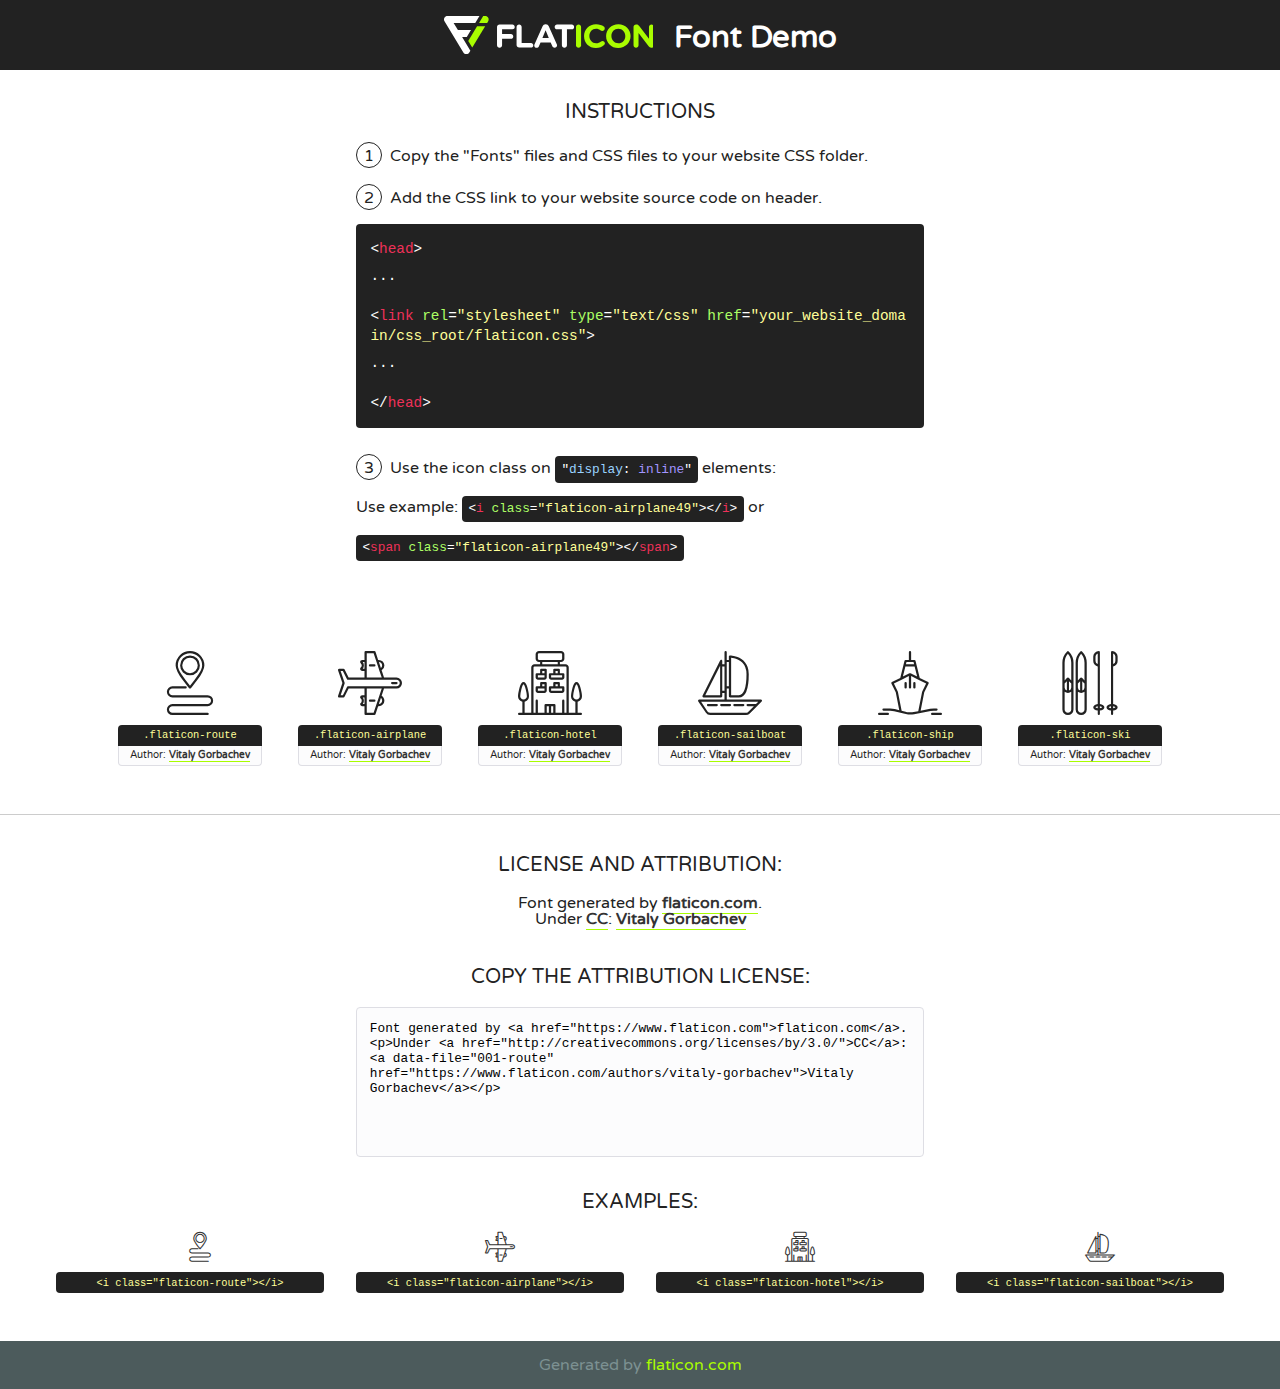
<file: fonts/flaticon/font/flaticon.html>
<!DOCTYPE html>
<!--
  Flaticon icon font: Flaticon
  Creation date: 10/01/2019 02:03
-->
<html>
<!DOCTYPE html>
<html>

<head>
    <title>Flaticon WebFont</title>
    <link href="http://fonts.googleapis.com/css?family=Varela+Round" rel="stylesheet" type="text/css" />
    <link rel="stylesheet" type="text/css" href="flaticon.css">
    <meta charset="UTF-8">
    <style>
    html, body, div, span, applet, object, iframe,
    h1, h2, h3, h4, h5, h6, p, blockquote, pre,
    a, abbr, acronym, address, big, cite, code,
    del, dfn, em, img, ins, kbd, q, s, samp,
    small, strike, strong, sub, sup, tt, var,
    b, u, i, center,
    dl, dt, dd, ol, ul, li,
    fieldset, form, label, legend,
    table, caption, tbody, tfoot, thead, tr, th, td,
    article, aside, canvas, details, embed, 
    figure, figcaption, footer, header, hgroup, 
    menu, nav, output, ruby, section, summary,
    time, mark, audio, video {
        margin: 0;
        padding: 0;
        border: 0;
        font-size: 100%;
        font: inherit;
        vertical-align: baseline;
    }
    /* HTML5 display-role reset for older browsers */
    article, aside, details, figcaption, figure, 
    footer, header, hgroup, menu, nav, section {
        display: block;
    }
    body {
        line-height: 1;
    }
    ol, ul {
        list-style: none;
    }
    blockquote, q {
        quotes: none;
    }
    blockquote:before, blockquote:after,
    q:before, q:after {
        content: '';
        content: none;
    }
    table {
        border-collapse: collapse;
        border-spacing: 0;
    }
    body {
        font-family: 'Varela Round', Helvetica, Arial, sans-serif;
        font-size: 16px;
        color: #222;
    }
    a {
        color: #333;
        border-bottom: 1px solid #a9fd00;
        font-weight: bold;
        text-decoration: none;
    }
    * {
        -moz-box-sizing: border-box;
        -webkit-box-sizing: border-box;
        box-sizing: border-box;
        margin: 0;
        padding: 0;
    }
    [class^="flaticon-"]:before, [class*=" flaticon-"]:before, [class^="flaticon-"]:after, [class*=" flaticon-"]:after {
        font-family: Flaticon;
        font-size: 30px;
        font-style: normal;
        margin-left: 20px;
        color: #333;
    }
    .wrapper {
        max-width: 600px;
        margin: auto;
        padding: 0 1em;
    }
    .title {
        font-size: 1.25em;
        text-align: center;
        margin-bottom: 1em;
        text-transform: uppercase;
    }
    header {
        text-align: center;
        background-color: #222;
        color: #fff;
        padding: 1em;
    }
    header .logo {
        width: 210px;
        height: 38px;
        display: inline-block;
        vertical-align: middle;
        margin-right: 1em;
        border: none;
    }
    header strong {
        font-size: 1.95em;
        font-weight: bold;
        vertical-align: middle;
        margin-top: 5px;
        display: inline-block;
    }
    .demo {
        margin: 2em auto;
        line-height: 1.25em;
    }
    .demo ul li {
        margin-bottom: 1em;
    }
    .demo ul li .num {
        color: #222;
        border-radius: 20px;
        display: inline-block;
        width: 26px;
        padding: 3px;
        height: 26px;
        text-align: center;
        margin-right: 0.5em;
        border: 1px solid #222;
    }
    .demo ul li code {
        background-color: #222;
        border-radius: 4px;
        padding: 0.25em 0.5em;
        display: inline-block;
        color: #fff;
        font-family: Consolas,Monaco,Lucida Console,Liberation Mono,DejaVu Sans Mono,Bitstream Vera Sans Mono,Courier New, monospace;
        font-weight: lighter;
        margin-top: 1em;
        font-size: 0.8em;
        word-break: break-all;
    }
    .demo ul li code.big {
        padding: 1em;
        font-size: 0.9em;
    }
    .demo ul li code .red {
        color: #EF3159;
    }
    .demo ul li code .green {
        color: #ACFF65;
    }
    .demo ul li code .yellow {
        color: #FFFF99;
    }
    .demo ul li code .blue {
        color: #99D3FF;
    }
    .demo ul li code .purple {
        color: #A295FF;
    }
    .demo ul li code .dots {
        margin-top: 0.5em;
        display: block;
    }
    #glyphs {
        border-bottom: 1px solid #ccc;
        padding: 2em 0;
        text-align: center;
    }
    .glyph {
        display: inline-block;
        width: 9em;
        margin: 1em;
        text-align: center;
        vertical-align: top;
        background: #FFF;
    }
    .glyph .glyph-icon {
        padding: 10px;
        display: block;
        font-family:"Flaticon";
        font-size: 64px;
        line-height: 1;
    }
    .glyph .glyph-icon:before {
        font-size: 64px;
        color: #222;
        margin-left: 0;
    }
    .class-name {
        font-size: 0.65em;
        background-color: #222;
        color: #fff;
        border-radius: 4px 4px 0 0;
        padding: 0.5em;
        color: #FFFF99;
        font-family: Consolas,Monaco,Lucida Console,Liberation Mono,DejaVu Sans Mono,Bitstream Vera Sans Mono,Courier New, monospace;
    }
    .author-name {
        font-size: 0.6em;
        background-color: #fcfcfd;
        border: 1px solid #DEDEE4;
        border-top: 0;
        border-radius: 0 0 4px 4px;
        padding: 0.5em;
    }
    .class-name:last-child {
        font-size: 10px;
        color:#888;
    }
    .class-name:last-child a {
        font-size: 10px;
        color:#555;
    }
    .class-name:last-child a:hover {
        color:#a9fd00;
    }
    .glyph > input {
        display: block;
        width: 100px;
        margin: 5px auto;
        text-align: center;
        font-size: 12px;
        cursor: text;
    }
    .glyph > input.icon-input {
        font-family:"Flaticon";
        font-size: 16px;
        margin-bottom: 10px;
    }
    .attribution .title {
        margin-top: 2em;
    }
    .attribution textarea {
        background-color: #fcfcfd;
        padding: 1em;
        border: none;
        box-shadow: none;
        border: 1px solid #DEDEE4;
        border-radius: 4px;
        resize: none;
        width: 100%;
        height: 150px;
        font-size: 0.8em;
        font-family: Consolas,Monaco,Lucida Console,Liberation Mono,DejaVu Sans Mono,Bitstream Vera Sans Mono,Courier New, monospace;
        -webkit-appearance: none;
    }
    .iconsuse {
        margin: 2em auto;
        text-align: center;
        max-width: 1200px;
    }
    .iconsuse:after {
        content: '';
        display: table;
        clear: both;
    }
    .iconsuse .image {
        float: left;
        width: 25%;
        padding: 0 1em;
    }
    .iconsuse .image p {
        margin-bottom: 1em;
    }
    .iconsuse .image span {
        display: block;
        font-size: 0.65em;
        background-color: #222;
        color: #fff;
        border-radius: 4px;
        padding: 0.5em;
        color: #FFFF99;
        margin-top: 1em;
        font-family: Consolas,Monaco,Lucida Console,Liberation Mono,DejaVu Sans Mono,Bitstream Vera Sans Mono,Courier New, monospace;
    }
    #footer {
        text-align: center;
        background-color: #4C5B5C;
        color: #7c9192;
        padding: 1em;
    }
    #footer a {
        border: none;
        color: #a9fd00;
        font-weight: normal;
    }
    @media (max-width: 960px) {
        .iconsuse .image {
            width: 50%;
        }
    }
    @media (max-width: 560px) {
        .iconsuse .image {
            width: 100%;
        }
    }
    </style>
</head>

<body class="characters-off">

    <header>
        <a href="https://www.flaticon.com" target="_blank" class="logo">
            <svg version="1.1" xmlns="http://www.w3.org/2000/svg" xmlns:xlink="http://www.w3.org/1999/xlink" xmlns:a="http://ns.adobe.com/AdobeSVGViewerExtensions/3.0/" viewBox="0 0 560.875 102.036" enable-background="new 0 0 560.875 102.036" xml:space="preserve">
                <defs>
                </defs>
                <g>
                    <g class="letters">
                        <path fill="#ffffff" d="M141.596,29.675c0-3.777,2.985-6.767,6.764-6.767h34.438c3.426,0,6.15,2.728,6.15,6.15
                        c0,3.43-2.724,6.149-6.15,6.149h-27.674v13.091h23.719c3.429,0,6.151,2.724,6.151,6.15c0,3.43-2.723,6.149-6.151,6.149h-23.719
                        v17.574c0,3.773-2.986,6.761-6.764,6.761c-3.779,0-6.764-2.989-6.764-6.761V29.675z"></path>
                        <path fill="#ffffff" d="M193.844,29.149c0-3.781,2.985-6.767,6.764-6.767c3.776,0,6.763,2.985,6.763,6.767v42.957h25.039
                        c3.426,0,6.149,2.726,6.149,6.153c0,3.425-2.723,6.15-6.149,6.15h-31.802c-3.779,0-6.764-2.986-6.764-6.768V29.149z"></path>
                        <path fill="#ffffff" d="M241.891,75.71l21.438-48.407c1.492-3.341,4.215-5.357,7.906-5.357h0.792
                        c3.686,0,6.323,2.017,7.815,5.357l21.439,48.407c0.436,0.967,0.701,1.845,0.701,2.723c0,3.602-2.809,6.501-6.414,6.501
                        c-3.161,0-5.269-1.845-6.499-4.655l-4.132-9.661h-27.059l-4.301,10.102c-1.144,2.631-3.426,4.214-6.237,4.214
                        c-3.517,0-6.24-2.81-6.24-6.325C241.1,77.64,241.451,76.677,241.891,75.71z M279.932,58.666l-8.521-20.297l-8.526,20.297H279.932
                        z"></path>
                        <path fill="#ffffff" d="M314.864,35.387H301.86c-3.429,0-6.239-2.813-6.239-6.238c0-3.429,2.811-6.24,6.239-6.24h39.533
                        c3.426,0,6.237,2.811,6.237,6.24c0,3.425-2.811,6.238-6.237,6.238h-13.001v42.785c0,3.773-2.99,6.761-6.764,6.761
                        c-3.779,0-6.764-2.989-6.764-6.761V35.387z"></path>
                        <path fill="#A9FD00" d="M352.615,29.149c0-3.781,2.985-6.767,6.767-6.767c3.774,0,6.761,2.985,6.761,6.767v49.024
                        c0,3.773-2.987,6.761-6.761,6.761c-3.781,0-6.767-2.989-6.767-6.761V29.149z"></path>
                        <path fill="#A9FD00" d="M374.132,53.836v-0.179c0-17.481,13.178-31.801,32.065-31.801c9.22,0,15.459,2.458,20.557,6.238
                        c1.402,1.054,2.637,2.985,2.637,5.357c0,3.692-2.985,6.59-6.681,6.59c-1.845,0-3.071-0.702-4.044-1.319
                        c-3.776-2.813-7.729-4.393-12.562-4.393c-10.364,0-17.831,8.611-17.831,19.154v0.173c0,10.542,7.291,19.329,17.831,19.329
                        c5.715,0,9.492-1.756,13.359-4.834c1.049-0.874,2.458-1.491,4.039-1.491c3.429,0,6.325,2.813,6.325,6.236
                        c0,2.106-1.056,3.78-2.282,4.834c-5.539,4.834-12.036,7.733-21.878,7.733C387.572,85.464,374.132,71.493,374.132,53.836z"></path>
                        <path fill="#A9FD00" d="M433.009,53.836v-0.179c0-17.481,13.79-31.801,32.766-31.801c18.981,0,32.592,14.143,32.592,31.628v0.173
                        c0,17.483-13.785,31.807-32.769,31.807C446.625,85.464,433.009,71.32,433.009,53.836z M484.224,53.836v-0.179
                        c0-10.539-7.725-19.326-18.626-19.326c-10.893,0-18.449,8.611-18.449,19.154v0.173c0,10.542,7.73,19.329,18.626,19.329
                        C476.676,72.986,484.224,64.378,484.224,53.836z"></path>
                        <path fill="#A9FD00" d="M506.233,29.321c0-3.774,2.99-6.763,6.767-6.763h1.401c3.252,0,5.183,1.583,7.029,3.953l26.093,34.265
                        V29.059c0-3.692,2.99-6.677,6.681-6.677c3.683,0,6.671,2.985,6.671,6.677v48.934c0,3.78-2.987,6.765-6.764,6.765h-0.436
                        c-3.257,0-5.188-1.581-7.034-3.953l-27.056-35.492v32.944c0,3.687-2.985,6.676-6.678,6.676c-3.683,0-6.673-2.989-6.673-6.676
                        V29.321z"></path>
                    </g>
                    <g class="insignia">
                        <path fill="#ffffff" d="M48.372,56.137h12.517l11.156-18.537H37.186L25.688,18.539h57.825L94.668,0H9.271
                        C5.925,0,2.842,1.801,1.198,4.716c-1.644,2.907-1.593,6.482,0.134,9.343l50.38,83.501c1.678,2.781,4.689,4.476,7.938,4.476
                        c3.246,0,6.257-1.695,7.935-4.476l2.898-4.804L48.372,56.137z"></path>
                        <g class="i">
                            <path fill="#A9FD00" d="M93.575,18.539h0.031v0.004l21.652,0.004l2.705-4.488c1.727-2.861,1.778-6.436,0.133-9.343
                            C116.454,1.801,113.371,0,110.026,0h-5.294L93.575,18.539z"></path>
                            <polygon fill="#A9FD00" points="88.291,27.356 64.725,66.486 75.519,84.404 109.942,27.356"></polygon>
                        </g>
                    </g>
                </g>
            </svg>
        </a>
        <strong>Font Demo</strong>
    </header>


    <section class="demo wrapper">

        <p class="title">Instructions</p>

        <ul>
            <li>
                <span class="num">1</span>Copy the "Fonts" files and CSS files to your website CSS folder.
            </li>
            <li>
                <span class="num">2</span>Add the CSS link to your website source code on header.
                <code class="big">
                    &lt;<span class="red">head</span>&gt;
                    <br/><span class="dots">...</span>
                    <br/>&lt;<span class="red">link</span> <span class="green">rel</span>=<span class="yellow">"stylesheet"</span> <span class="green">type</span>=<span class="yellow">"text/css"</span> <span class="green">href</span>=<span class="yellow">"your_website_domain/css_root/flaticon.css"</span>&gt;
                    <br/><span class="dots">...</span>
                    <br/>&lt;/<span class="red">head</span>&gt;
                </code>
            </li>

            <li>
                <p>
                    <span class="num">3</span>Use the icon class on <code>"<span class="blue">display</span>:<span class="purple"> inline</span>"</code> elements:
                    <br />
                    Use example: <code>&lt;<span class="red">i</span> <span class="green">class</span>=<span class="yellow">&quot;flaticon-airplane49&quot;</span>&gt;&lt;/<span class="red">i</span>&gt;</code> or <code>&lt;<span class="red">span</span> <span class="green">class</span>=<span class="yellow">&quot;flaticon-airplane49&quot;</span>&gt;&lt;/<span class="red">span</span>&gt;</code>
            </li>
        </ul>

    </section>




   <section id="glyphs">          
    
      
        <div class="glyph"><div class="glyph-icon flaticon-route"></div>
            <div class="class-name">.flaticon-route</div>
            <div class="author-name">Author: <a data-file="001-route" href="https://www.flaticon.com/authors/vitaly-gorbachev">Vitaly Gorbachev</a> </div> 
        </div>        
        
        <div class="glyph"><div class="glyph-icon flaticon-airplane"></div>
            <div class="class-name">.flaticon-airplane</div>
            <div class="author-name">Author: <a data-file="002-airplane" href="https://www.flaticon.com/authors/vitaly-gorbachev">Vitaly Gorbachev</a> </div> 
        </div>        
        
        <div class="glyph"><div class="glyph-icon flaticon-hotel"></div>
            <div class="class-name">.flaticon-hotel</div>
            <div class="author-name">Author: <a data-file="003-hotel" href="https://www.flaticon.com/authors/vitaly-gorbachev">Vitaly Gorbachev</a> </div> 
        </div>        
        
        <div class="glyph"><div class="glyph-icon flaticon-sailboat"></div>
            <div class="class-name">.flaticon-sailboat</div>
            <div class="author-name">Author: <a data-file="004-sailboat" href="https://www.flaticon.com/authors/vitaly-gorbachev">Vitaly Gorbachev</a> </div> 
        </div>        
        
        <div class="glyph"><div class="glyph-icon flaticon-ship"></div>
            <div class="class-name">.flaticon-ship</div>
            <div class="author-name">Author: <a data-file="005-ship" href="https://www.flaticon.com/authors/vitaly-gorbachev">Vitaly Gorbachev</a> </div> 
        </div>        
        
        <div class="glyph"><div class="glyph-icon flaticon-ski"></div>
            <div class="class-name">.flaticon-ski</div>
            <div class="author-name">Author: <a data-file="006-ski" href="https://www.flaticon.com/authors/vitaly-gorbachev">Vitaly Gorbachev</a> </div> 
        </div>        
        

    </section>



    <section class="attribution wrapper"   style="text-align:center;">

      <div class="title">License and attribution:</div><div class="attrDiv">Font generated by <a href="https://www.flaticon.com">flaticon.com</a>. <div><p>Under <a href="http://creativecommons.org/licenses/by/3.0/">CC</a>: <a data-file="001-route" href="https://www.flaticon.com/authors/vitaly-gorbachev">Vitaly Gorbachev</a></p>  </div>
      </div>
      <div class="title">Copy the Attribution License:</div>

    <textarea onclick="this.focus();this.select();">Font generated by &lt;a href=&quot;https://www.flaticon.com&quot;&gt;flaticon.com&lt;/a&gt;. <p>Under <a href="http://creativecommons.org/licenses/by/3.0/">CC</a>: <a data-file="001-route" href="https://www.flaticon.com/authors/vitaly-gorbachev">Vitaly Gorbachev</a></p>  
     </textarea>

    </section>

    <section class="iconsuse">

          <div class="title">Examples:</div>            
             
            <div class="image">
                <p>
                    <i class="glyph-icon flaticon-route"></i> 
                    <span>&lt;i class=&quot;flaticon-route&quot;&gt;&lt;/i&gt;</span>
                </p>
            </div>
            
            <div class="image">
                <p>
                    <i class="glyph-icon flaticon-airplane"></i> 
                    <span>&lt;i class=&quot;flaticon-airplane&quot;&gt;&lt;/i&gt;</span>
                </p>
            </div>
            
            <div class="image">
                <p>
                    <i class="glyph-icon flaticon-hotel"></i> 
                    <span>&lt;i class=&quot;flaticon-hotel&quot;&gt;&lt;/i&gt;</span>
                </p>
            </div>
            
            <div class="image">
                <p>
                    <i class="glyph-icon flaticon-sailboat"></i> 
                    <span>&lt;i class=&quot;flaticon-sailboat&quot;&gt;&lt;/i&gt;</span>
                </p>
            </div>
                       
        </div>
                            
    </section>

<div id="footer">
    <div>Generated by <a href="https://www.flaticon.com">flaticon.com</a>
    </div>
</div>



</body>
</html>
</file>
<file: fonts/flaticon/font/flaticon.css>
/*
  	Flaticon icon font: Flaticon
  	Creation date: 10/01/2019 02:03
  	*/

@font-face {
  font-family: "Flaticon";
  src: url("./Flaticon.eot");
  src: url("./Flaticon.eot?#iefix") format("embedded-opentype"),
       url("./Flaticon.woff") format("woff"),
       url("./Flaticon.ttf") format("truetype"),
       url("./Flaticon.svg#Flaticon") format("svg");
  font-weight: normal;
  font-style: normal;
}

@media screen and (-webkit-min-device-pixel-ratio:0) {
  @font-face {
    font-family: "Flaticon";
    src: url("./Flaticon.svg#Flaticon") format("svg");
  }
}

[class^="flaticon-"]:before, [class*=" flaticon-"]:before,
[class^="flaticon-"]:after, [class*=" flaticon-"]:after {   
  font-family: Flaticon;
        font-style: normal;
  font-weight: normal;
  font-variant: normal;
  text-transform: none;
  line-height: 1;

  /* Better Font Rendering =========== */
  -webkit-font-smoothing: antialiased;
  -moz-osx-font-smoothing: grayscale;
}

.flaticon-route:before { content: "\f100"; }
.flaticon-airplane:before { content: "\f101"; }
.flaticon-hotel:before { content: "\f102"; }
.flaticon-sailboat:before { content: "\f103"; }
.flaticon-ship:before { content: "\f104"; }
.flaticon-ski:before { content: "\f105"; }
</file>
